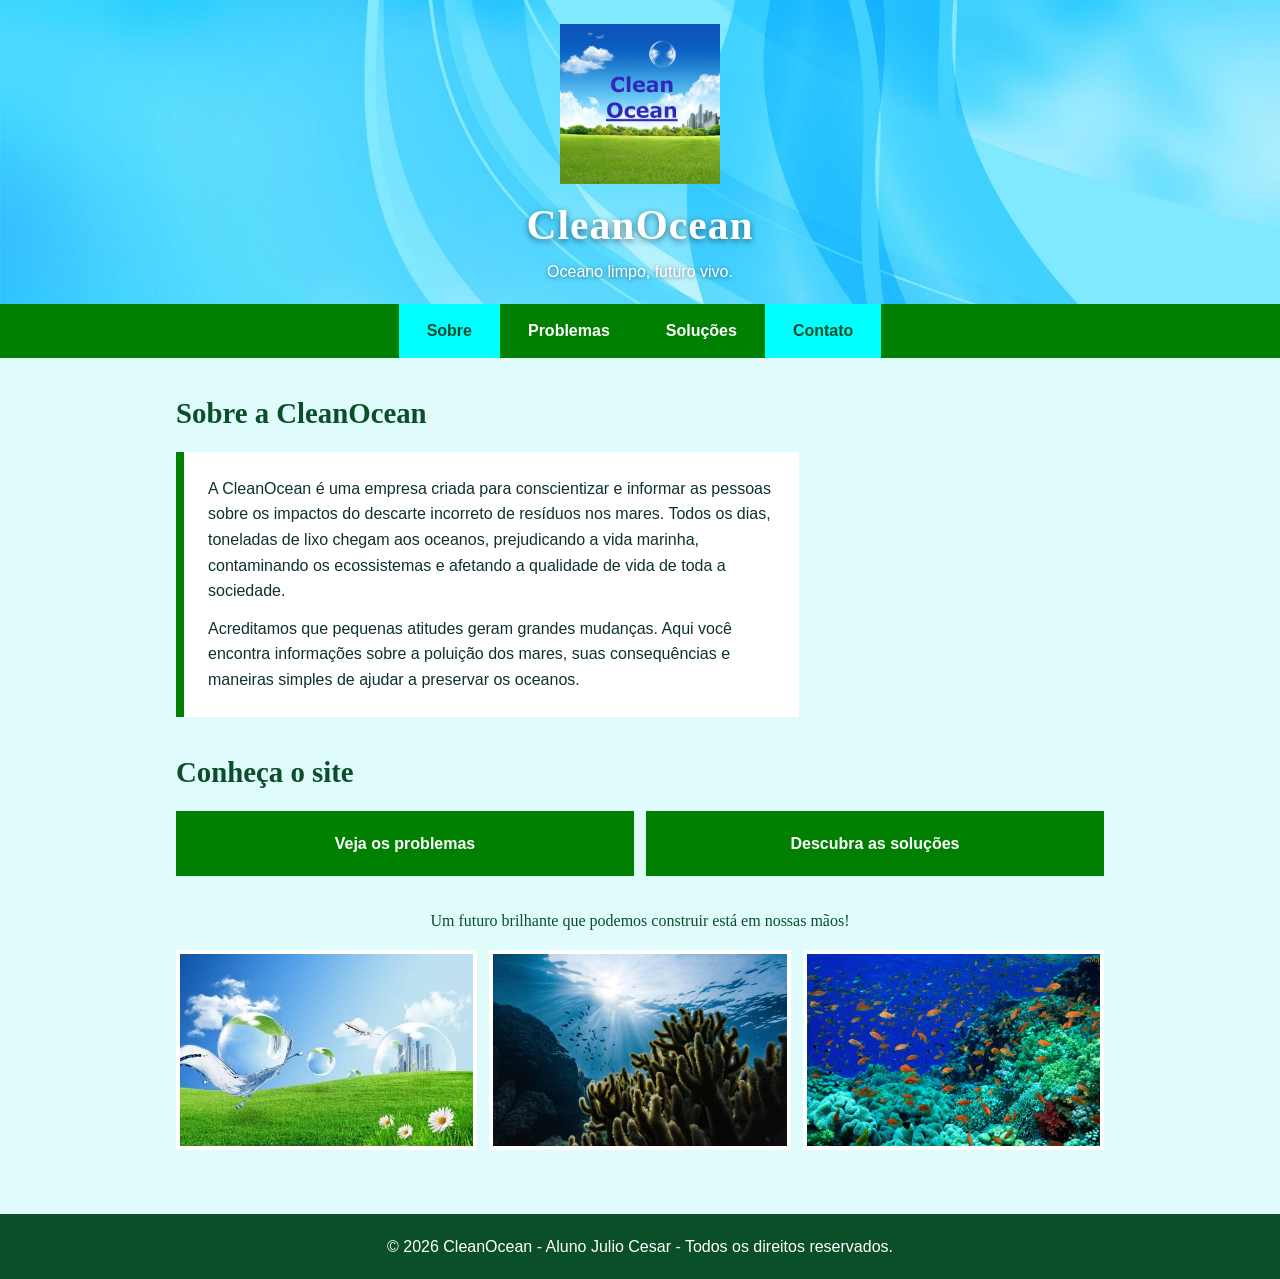
<file: index.html>
<!DOCTYPE html>
<html lang="pt-br">
<head>
    <meta charset="UTF-8">
    <meta name="viewport" content="width=device-width, initial-scale=1.0">
    <meta name="description" content="CleanOcean: conscientização contra o descarte incorreto de resíduos nos mares.">
    <title> CleanOcean </title>
    <link rel="stylesheet" href="css/style.css">
</head>
<body>
    <header>
        <img class="logo" src="img/CleanOcean.png" alt="Logo da CleanOcean">
        <h1>CleanOcean</h1>
        <p class="slogan">Oceano limpo, futuro vivo.</p>

        <nav class="nav">
            <ul class="menu">
                <li><a href="index.html" class="ativo" aria-current="page">Sobre</a></li>
                <li><a href="problemas.html">Problemas</a></li>
                <li><a href="solucoes.html">Soluções</a></li>
                <li><a href="contato.html" class="ativo" aria-current="page">Contato</a></li>
            </ul>
        </nav>
    </header>

    <main>
        <h2>Sobre a CleanOcean</h2>
        <section class="texto-destaque">
            <p>A CleanOcean é uma empresa criada para conscientizar e informar as pessoas sobre os impactos do descarte incorreto de resíduos nos mares. Todos os dias, toneladas de lixo chegam aos oceanos, prejudicando a vida marinha, contaminando os ecossistemas e afetando a qualidade de vida de toda a sociedade.</p>
            <p>Acreditamos que pequenas atitudes geram grandes mudanças. Aqui você encontra informações sobre a poluição dos mares, suas consequências e maneiras simples de ajudar a preservar os oceanos.</p>
        </section>

        <h2>Conheça o site</h2>
        <nav class="resumo" aria-label="Atalhos">
            <a href="problemas.html">Veja os problemas</a>
            <a href="solucoes.html">Descubra as soluções</a>
        </nav>

        <p class="frase" style="margin-top:32px">Um futuro brilhante que podemos construir está em nossas mãos!</p>
        <section class="galeria">
            <img src="img/images.jpg" alt="Oceano azul" title="Oceano">
            <img src="img/fundoOceano.jpg" alt="Fundo do oceano" title="Fundo do oceano">
            <img src="img/corais.jpg" alt="Corais no fundo do mar" title="Corais">
        </section>
    </main>

    <footer>
        <p>&copy; 2026 CleanOcean - Aluno Julio Cesar - Todos os direitos reservados.</p>
    </footer>
</body>
</html>
</file>
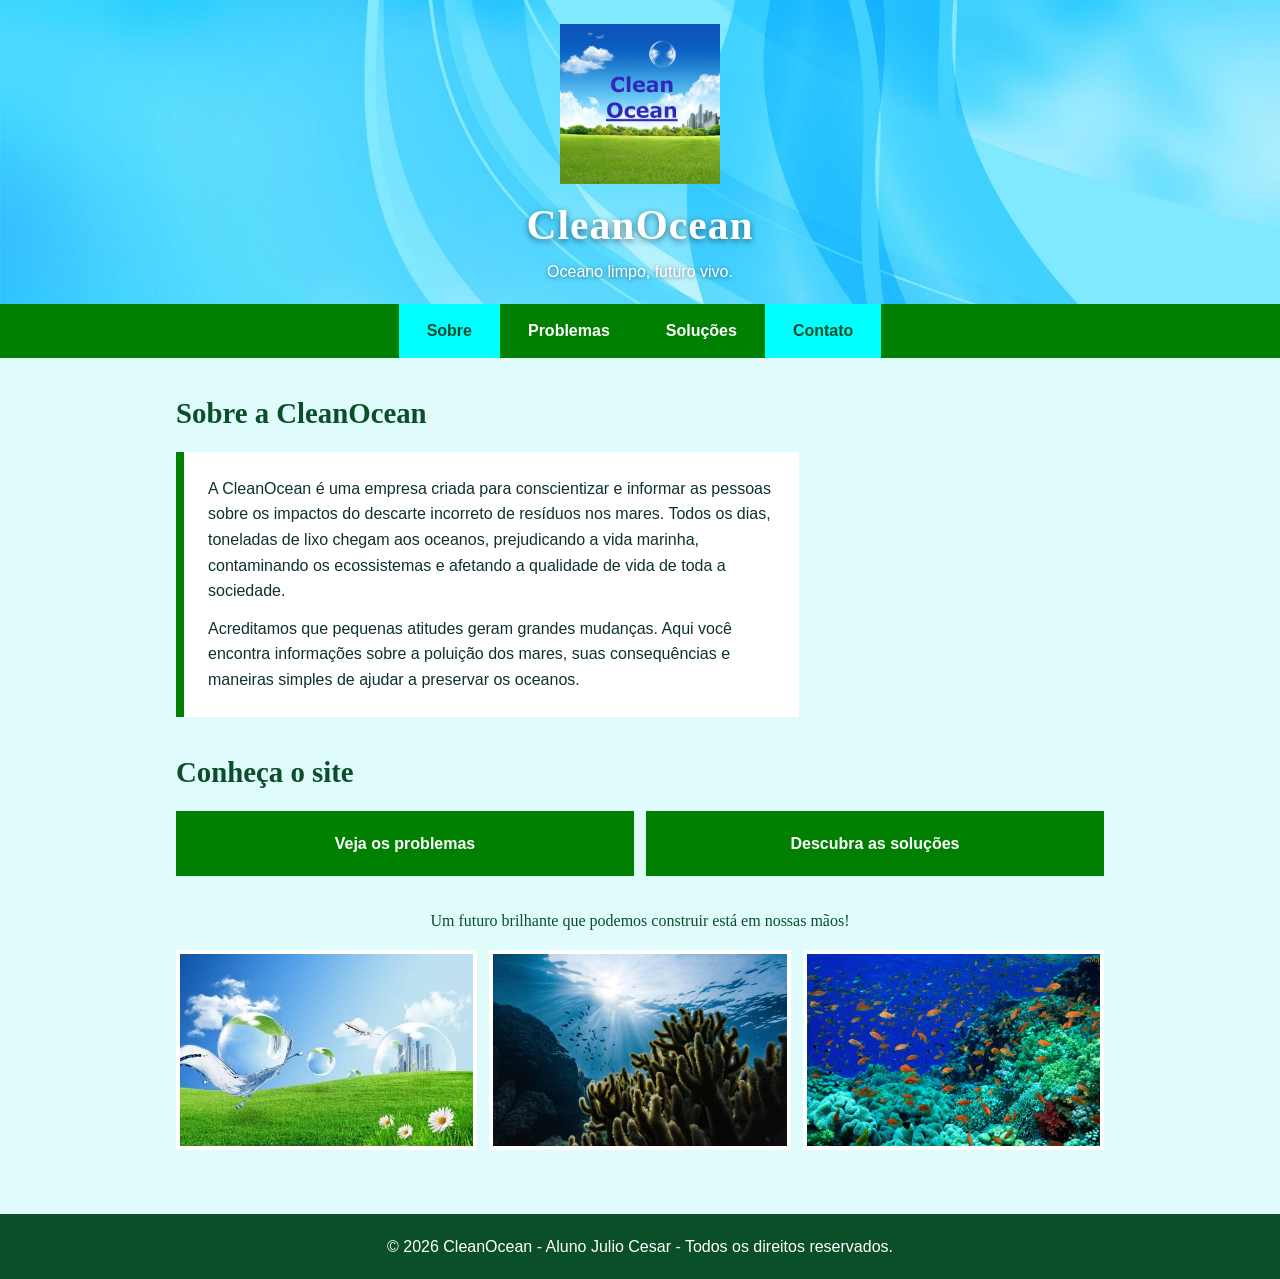
<file: projetoIW/index.html>
<!DOCTYPE html>
<html lang="pt-br">
<head>
    <meta charset="UTF-8">
    <meta name="viewport" content="width=device-width, initial-scale=1.0">
    <meta name="description" content="CleanOcean: conscientização contra o descarte incorreto de resíduos nos mares.">
    <title>CleanOcean - Sobre</title>
    <link rel="stylesheet" href="css/style.css">
</head>
<body>
    <header>
        <img class="logo" src="img/CleanOcean.png" alt="Logo da CleanOcean">
        <h1>CleanOcean</h1>
        <p class="slogan">Oceano limpo, futuro vivo.</p>

        <nav class="nav">
            <ul class="menu">
                <li><a href="index.html" class="ativo" aria-current="page">Sobre</a></li>
                <li><a href="problemas.html">Problemas</a></li>
                <li><a href="solucoes.html">Soluções</a></li>
                <li><a href="contato.html" class="ativo" aria-current="page">Contato</a></li>
            </ul>
        </nav>
    </header>

    <main>
        <h2>Sobre a CleanOcean</h2>
        <section class="texto-destaque">
            <p>A CleanOcean é uma empresa criada para conscientizar e informar as pessoas sobre os impactos do descarte incorreto de resíduos nos mares. Todos os dias, toneladas de lixo chegam aos oceanos, prejudicando a vida marinha, contaminando os ecossistemas e afetando a qualidade de vida de toda a sociedade.</p>
            <p>Acreditamos que pequenas atitudes geram grandes mudanças. Aqui você encontra informações sobre a poluição dos mares, suas consequências e maneiras simples de ajudar a preservar os oceanos.</p>
        </section>

        <h2>Conheça o site</h2>
        <nav class="resumo" aria-label="Atalhos">
            <a href="problemas.html">Veja os problemas</a>
            <a href="solucoes.html">Descubra as soluções</a>
        </nav>

        <p class="frase" style="margin-top:32px">Um futuro brilhante que podemos construir está em nossas mãos!</p>
        <section class="galeria">
            <img src="img/images.jpg" alt="Oceano azul" title="Oceano">
            <img src="img/fundoOceano.jpg" alt="Fundo do oceano" title="Fundo do oceano">
            <img src="img/corais.jpg" alt="Corais no fundo do mar" title="Corais">
        </section>
    </main>

    <footer>
        <p>&copy; 2026 CleanOcean - Aluno Julio Cesar - Todos os direitos reservados.</p>
    </footer>
</body>
</html>
</file>
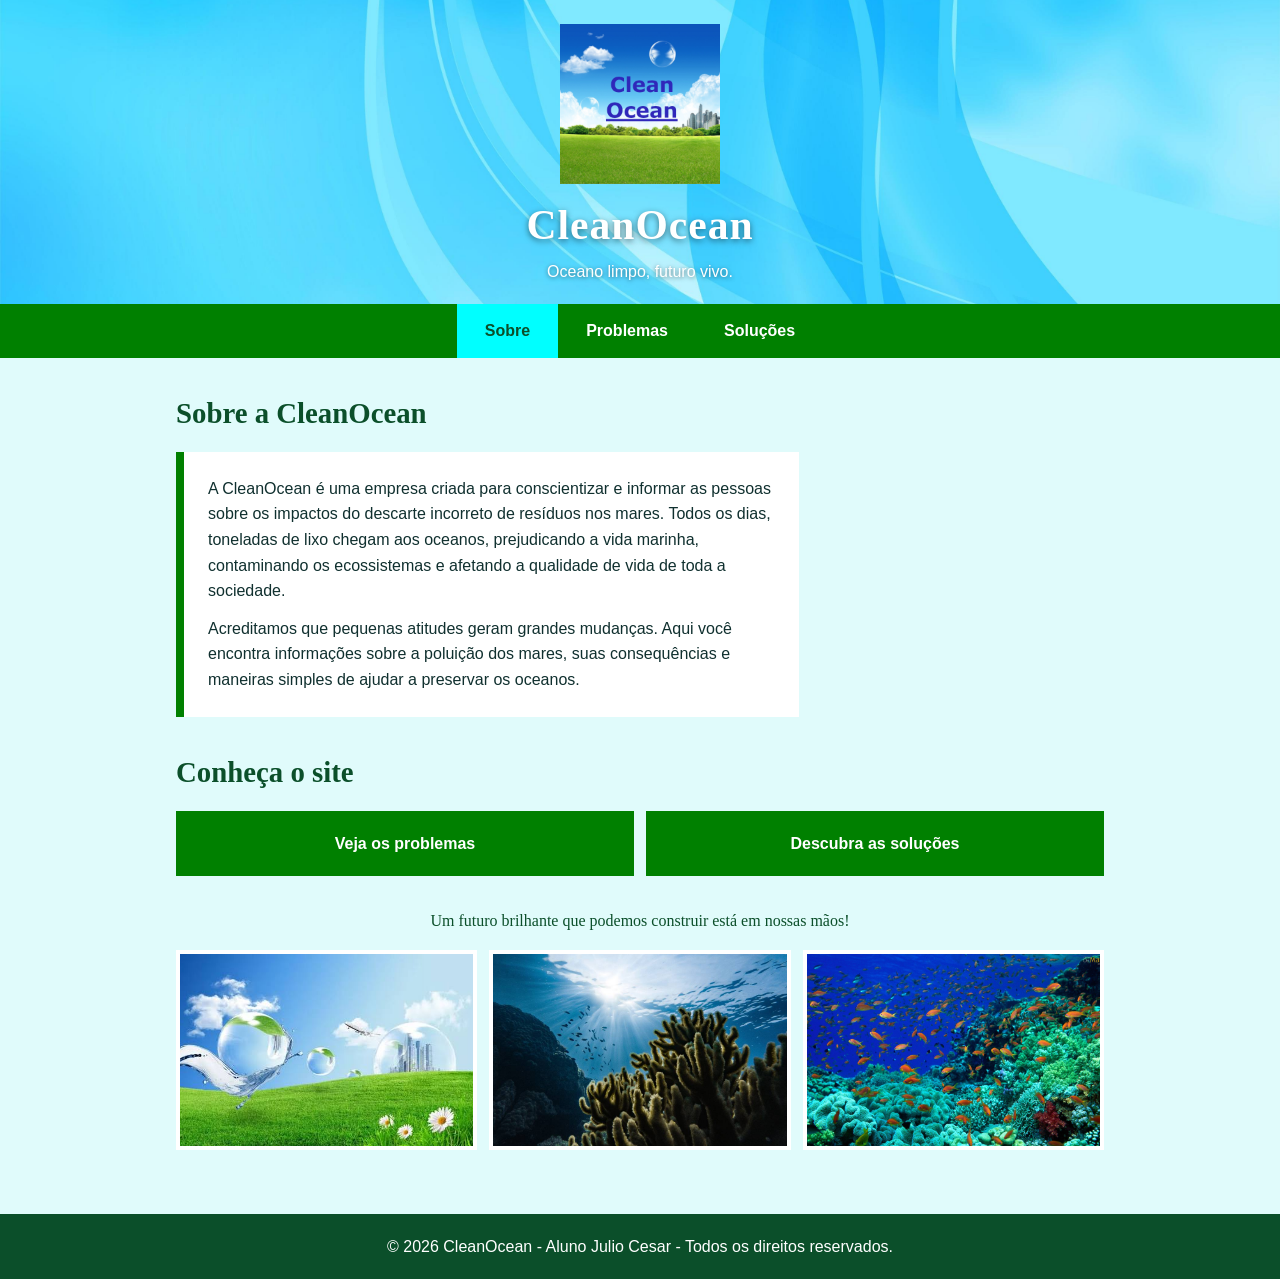
<file: projetoIW/projetoIW/index.html>
<!DOCTYPE html>
<html lang="pt-br">
<head>
    <meta charset="UTF-8">
    <meta name="viewport" content="width=device-width, initial-scale=1.0">
    <meta name="description" content="CleanOcean: conscientização contra o descarte incorreto de resíduos nos mares.">
    <title>CleanOcean - Sobre</title>
    <link rel="stylesheet" href="css/style.css">
</head>
<body>
    <header>
        <img class="logo" src="img/CleanOcean.png" alt="Logo da CleanOcean">
        <h1>CleanOcean</h1>
        <p class="slogan">Oceano limpo, futuro vivo.</p>

        <nav class="nav">
            <ul class="menu">
                <li><a href="index.html" class="ativo" aria-current="page">Sobre</a></li>
                <li><a href="problemas.html">Problemas</a></li>
                <li><a href="solucoes.html">Soluções</a></li>
            </ul>
        </nav>
    </header>

    <main>
        <h2>Sobre a CleanOcean</h2>
        <section class="texto-destaque">
            <p>A CleanOcean é uma empresa criada para conscientizar e informar as pessoas sobre os impactos do descarte incorreto de resíduos nos mares. Todos os dias, toneladas de lixo chegam aos oceanos, prejudicando a vida marinha, contaminando os ecossistemas e afetando a qualidade de vida de toda a sociedade.</p>
            <p>Acreditamos que pequenas atitudes geram grandes mudanças. Aqui você encontra informações sobre a poluição dos mares, suas consequências e maneiras simples de ajudar a preservar os oceanos.</p>
        </section>

        <h2>Conheça o site</h2>
        <nav class="resumo" aria-label="Atalhos">
            <a href="problemas.html">Veja os problemas</a>
            <a href="solucoes.html">Descubra as soluções</a>
        </nav>

        <p class="frase" style="margin-top:32px">Um futuro brilhante que podemos construir está em nossas mãos!</p>
        <section class="galeria">
            <img src="img/images.jpg" alt="Oceano azul" title="Oceano">
            <img src="img/fundoOceano.jpg" alt="Fundo do oceano" title="Fundo do oceano">
            <img src="img/corais.jpg" alt="Corais no fundo do mar" title="Corais">
        </section>
    </main>

    <footer>
        <p>&copy; 2026 CleanOcean - Aluno Julio Cesar - Todos os direitos reservados.</p>
    </footer>
</body>
</html>
</file>
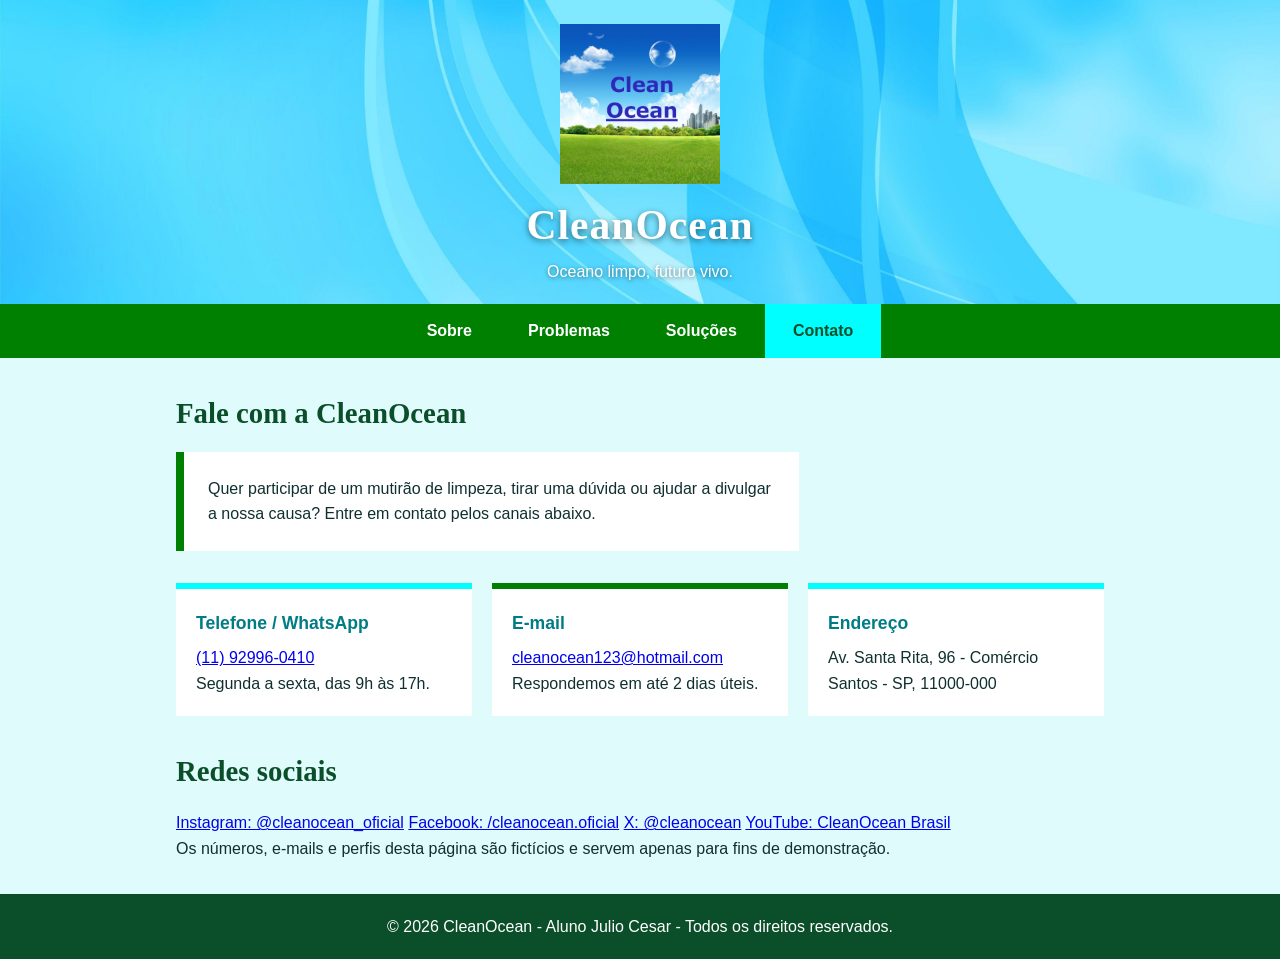
<file: contato.html>
<!DOCTYPE html>
<html lang="pt-br">
<head>
    <meta charset="UTF-8">
    <meta name="viewport" content="width=device-width, initial-scale=1.0">
    <meta name="description" content="Fale com a CleanOcean: telefone, e-mail e redes sociais.">
    <title>CleanOcean</title>
    <link rel="stylesheet" href="css/style.css">
</head>
<body>
    <header>
        <img class="logo" src="img/CleanOcean.png" alt="Logo da CleanOcean">
        <h1>CleanOcean</h1>
        <p class="slogan">Oceano limpo, futuro vivo.</p>

        <nav class="nav">
            <ul class="menu">
                <li><a href="index.html">Sobre</a></li>
                <li><a href="problemas.html">Problemas</a></li>
                <li><a href="solucoes.html">Soluções</a></li>
                <li><a href="contato.html" class="ativo" aria-current="page">Contato</a></li>
            </ul>
        </nav>
    </header>

    <main>
        <h2>Fale com a CleanOcean</h2>
        <section class="texto-destaque">
            <p>Quer participar de um mutirão de limpeza, tirar uma dúvida ou ajudar a divulgar a nossa causa? Entre em contato pelos canais abaixo.</p>
        </section>

        <section class="grade">
            <article>
                <h3>Telefone / WhatsApp</h3>
                <p><a href="tel:+5511929960410">(11) 92996-0410</a></p>
                <p>Segunda a sexta, das 9h às 17h.</p>
            </article>
            <article>
                <h3>E-mail</h3>
                <p><a href="mailto:cleanocean123@hotmail.com">cleanocean123@hotmail.com</a></p>
                <p>Respondemos em até 2 dias úteis.</p>
            </article>
            <article>
                <h3>Endereço</h3>
                <p>Av. Santa Rita, 96 - Comércio </p>
                <p>Santos - SP, 11000-000</p>
            </article>
        </section>

        <h2>Redes sociais</h2>
        <section class="redes">
            <a href="#">Instagram: @cleanocean_oficial</a>
            <a href="#">Facebook: /cleanocean.oficial</a>
            <a href="#">X: @cleanocean</a>
            <a href="#">YouTube: CleanOcean Brasil</a>
        </section>

        <p class="aviso">Os números, e-mails e perfis desta página são fictícios e servem apenas para fins de demonstração.</p>
    </main>

    <footer>
        <p>&copy; 2026 CleanOcean - Aluno Julio Cesar - Todos os direitos reservados.</p>
    </footer>
</body>
</html>
</file>
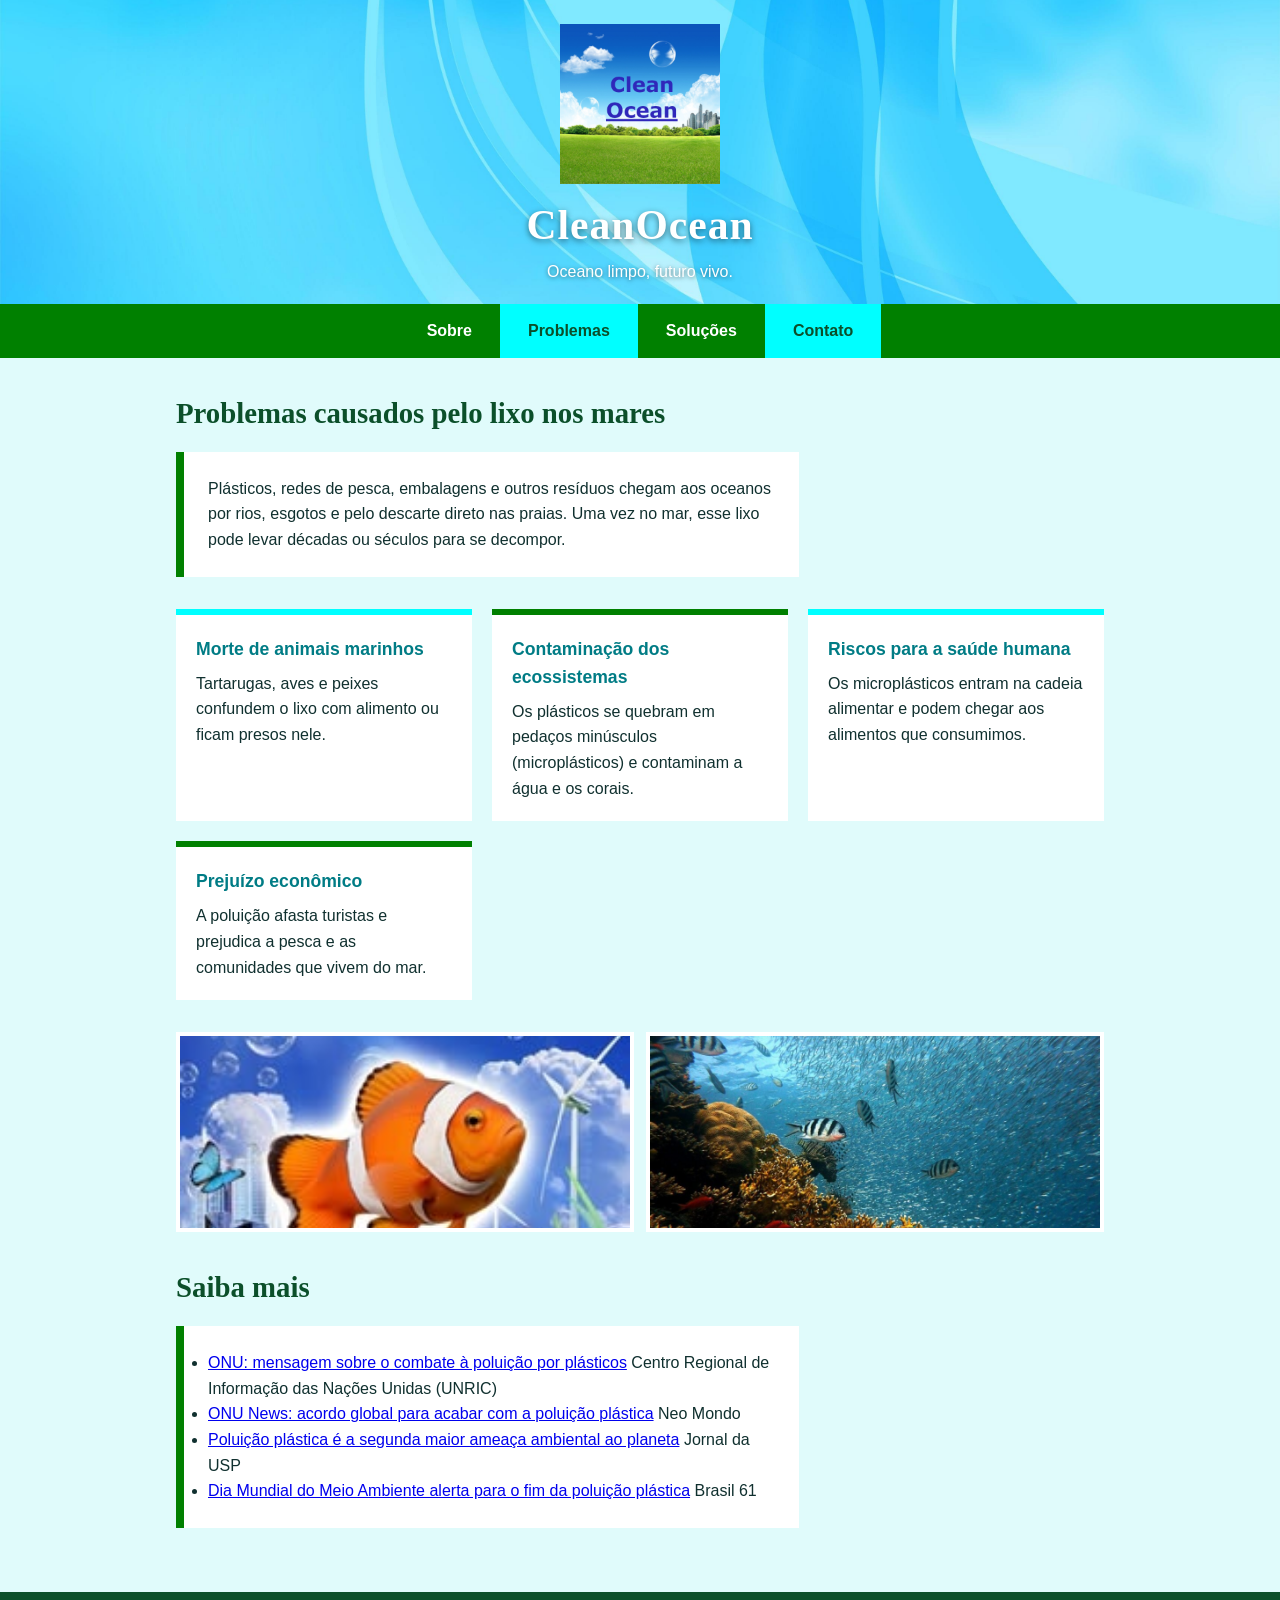
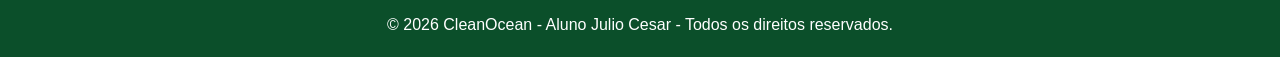
<file: problemas.html>
<!DOCTYPE html>
<html lang="pt-br">
<head>
    <meta charset="UTF-8">
    <meta name="viewport" content="width=device-width, initial-scale=1.0">
    <meta name="description" content="CleanOcean: conscientização contra o descarte incorreto de resíduos nos mares.">
    <title>CleanOcean</title>
    <link rel="stylesheet" href="css/style.css">
</head>
<body>
    <header>
        <img class="logo" src="img/CleanOcean.png" alt="Logo da CleanOcean">
        <h1>CleanOcean</h1>
        <p class="slogan">Oceano limpo, futuro vivo.</p>

        <nav class="nav">
            <ul class="menu">
                <li><a href="index.html">Sobre</a></li>
                <li><a href="problemas.html" class="ativo" aria-current="page">Problemas</a></li>
                <li><a href="solucoes.html">Soluções</a></li>
                <li><a href="contato.html" class="ativo" aria-current="page">Contato</a></li>
            </ul>
        </nav>
    </header>

    <main>
        <h2>Problemas causados pelo lixo nos mares</h2>
        <section class="texto-destaque">
            <p>Plásticos, redes de pesca, embalagens e outros resíduos chegam aos oceanos por rios, esgotos e pelo descarte direto nas praias. Uma vez no mar, esse lixo pode levar décadas ou séculos para se decompor.</p>
        </section>

        <section class="grade">
            <article>
                <h3>Morte de animais marinhos</h3>
                <p>Tartarugas, aves e peixes confundem o lixo com alimento ou ficam presos nele.</p>
            </article>
            <article>
                <h3>Contaminação dos ecossistemas</h3>
                <p>Os plásticos se quebram em pedaços minúsculos (microplásticos) e contaminam a água e os corais.</p>
            </article>
            <article>
                <h3>Riscos para a saúde humana</h3>
                <p>Os microplásticos entram na cadeia alimentar e podem chegar aos alimentos que consumimos.</p>
            </article>
            <article>
                <h3>Prejuízo econômico</h3>
                <p>A poluição afasta turistas e prejudica a pesca e as comunidades que vivem do mar.</p>
            </article>
        </section>

        <section class="galeria">
            <img src="img/Ocean.jpg" alt="Mar com resíduos" title="Mar">
            <img src="img/oceanoP.jpg" alt="Oceano poluído" title="Oceano poluído">
        </section>

                <h2>Saiba mais</h2>
        <section class="texto-destaque">
            <ul class="links">
                <li>
                    <a href="https://unric.org/pt/mensagem-por-ocasiao-do-dia-mundial-do-meio-ambiente/" target="_blank" rel="noopener noreferrer">ONU: mensagem sobre o combate à poluição por plásticos</a>
                    <span>Centro Regional de Informação das Nações Unidas (UNRIC)</span>
                </li>
                <li>
                    <a href="https://neomondo.org.br/?p=41887" target="_blank" rel="noopener noreferrer">ONU News: acordo global para acabar com a poluição plástica</a>
                    <span>Neo Mondo</span>
                </li>
                <li>
                    <a href="https://jornal.usp.br/?p=859960" target="_blank" rel="noopener noreferrer">Poluição plástica é a segunda maior ameaça ambiental ao planeta</a>
                    <span>Jornal da USP</span>
                </li>
                <li>
                    <a href="https://brasil61.com/n/dia-mundial-do-meio-ambiente-alerta-para-urgencia-do-fim-da-poluicao-plastica-bras2514067" target="_blank" rel="noopener noreferrer">Dia Mundial do Meio Ambiente alerta para o fim da poluição plástica</a>
                    <span>Brasil 61</span>
                </li>
            </ul>
        </section>
    </main>

    <footer>
        <p>&copy; 2026 CleanOcean - Aluno Julio Cesar - Todos os direitos reservados.</p>
    </footer>
</body>
</html>
</file>
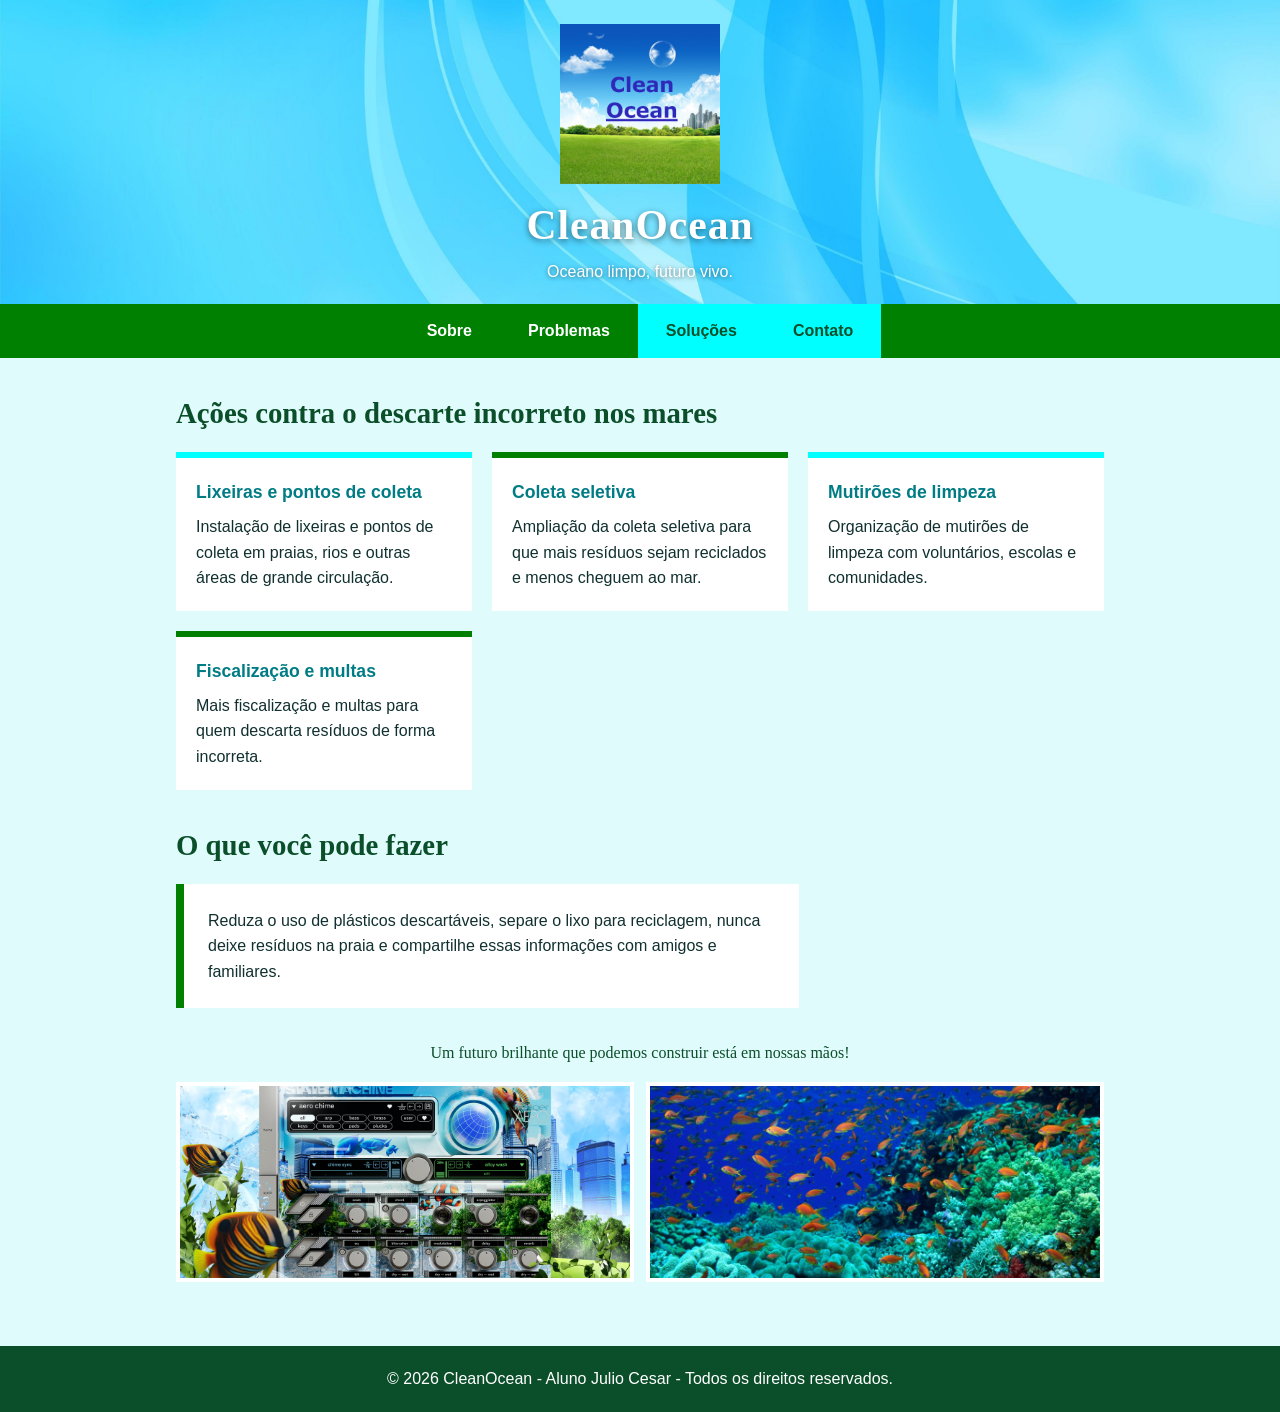
<file: solucoes.html>
<!DOCTYPE html>
<html lang="pt-br">
<head>
    <meta charset="UTF-8">
    <meta name="viewport" content="width=device-width, initial-scale=1.0">
    <meta name="description" content="CleanOcean: conscientização contra o descarte incorreto de resíduos nos mares.">
    <title>CleanOcean</title>
    <link rel="stylesheet" href="css/style.css">
</head>
<body>
    <header>
        <img class="logo" src="img/CleanOcean.png" alt="Logo da CleanOcean">
        <h1>CleanOcean</h1>
        <p class="slogan">Oceano limpo, futuro vivo.</p>

        <nav class="nav">
            <ul class="menu">
                <li><a href="index.html">Sobre</a></li>
                <li><a href="problemas.html">Problemas</a></li>
                <li><a href="solucoes.html" class="ativo" aria-current="page">Soluções</a></li>
                <li><a href="contato.html" class="ativo" aria-current="page">Contato</a></li>
            </ul>
        </nav>
    </header>

    <main>
        <h2>Ações contra o descarte incorreto nos mares</h2>
        <section class="grade">
            <article>
                <h3>Lixeiras e pontos de coleta</h3>
                <p>Instalação de lixeiras e pontos de coleta em praias, rios e outras áreas de grande circulação.</p>
            </article>
            <article>
                <h3>Coleta seletiva</h3>
                <p>Ampliação da coleta seletiva para que mais resíduos sejam reciclados e menos cheguem ao mar.</p>
            </article>
            <article>
                <h3>Mutirões de limpeza</h3>
                <p>Organização de mutirões de limpeza com voluntários, escolas e comunidades.</p>
            </article>
            <article>
                <h3>Fiscalização e multas</h3>
                <p>Mais fiscalização e multas para quem descarta resíduos de forma incorreta.</p>
            </article>
        </section>

        <h2>O que você pode fazer</h2>
        <section class="texto-destaque">
            <p>Reduza o uso de plásticos descartáveis, separe o lixo para reciclagem, nunca deixe resíduos na praia e compartilhe essas informações com amigos e familiares.</p>
        </section>

        <p class="frase">Um futuro brilhante que podemos construir está em nossas mãos!</p>
        <section class="galeria">
            <img src="img/Ocean.webp" alt="Voluntários em ação de limpeza" title="Limpeza">
            <img src="img/corais.jpg" alt="Corais preservados" title="Corais">
        </section>
    </main>

    <footer>
        <p>&copy; 2026 CleanOcean - Aluno Julio Cesar - Todos os direitos reservados.</p>
    </footer>
</body>
</html>
</file>
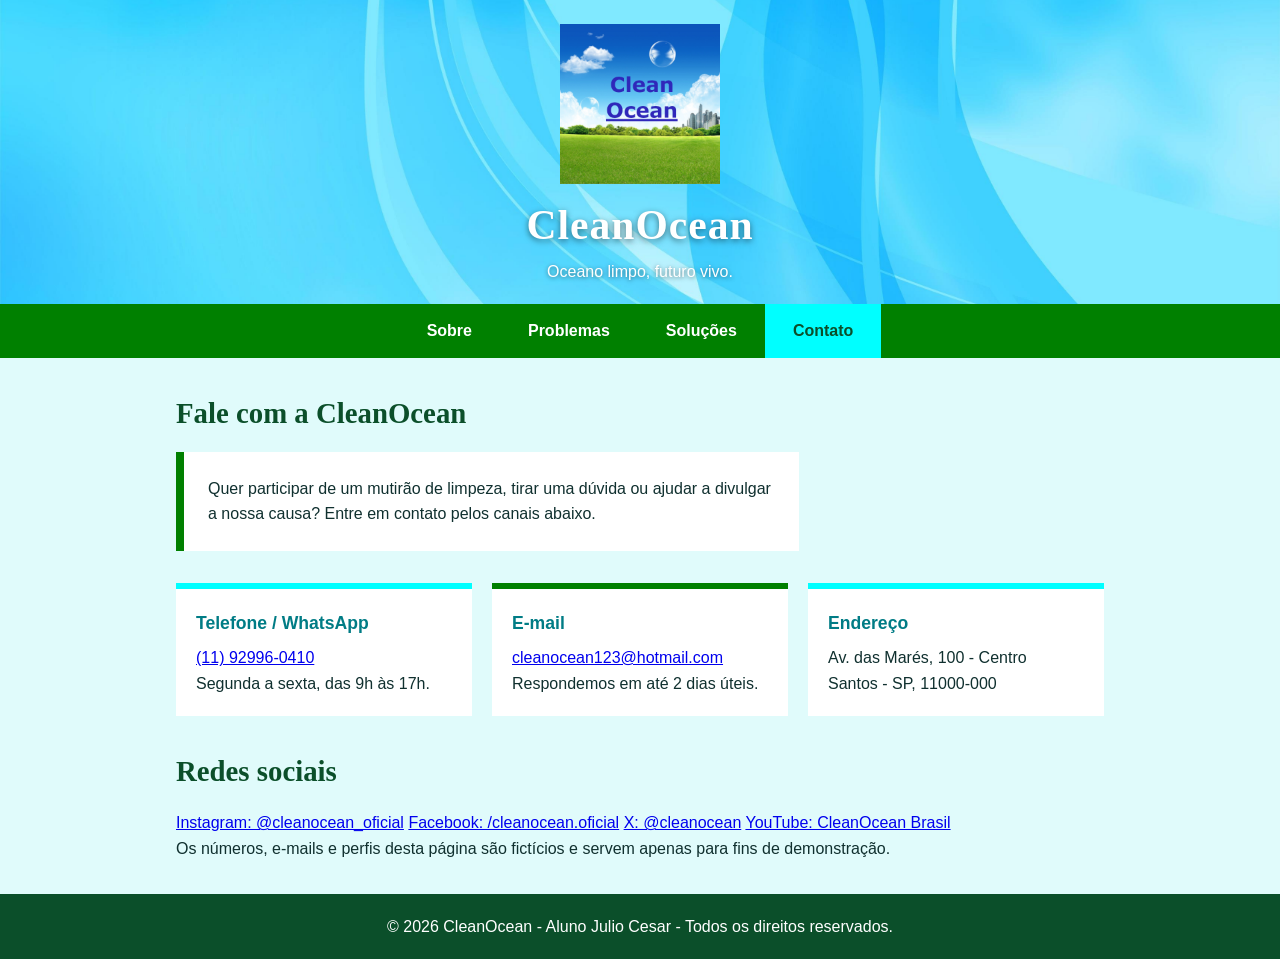
<file: projetoIW/contato.html>
<!DOCTYPE html>
<html lang="pt-br">
<head>
    <meta charset="UTF-8">
    <meta name="viewport" content="width=device-width, initial-scale=1.0">
    <meta name="description" content="Fale com a CleanOcean: telefone, e-mail e redes sociais.">
    <title>CleanOcean - Contato</title>
    <link rel="stylesheet" href="css/style.css">
</head>
<body>
    <header>
        <img class="logo" src="img/CleanOcean.png" alt="Logo da CleanOcean">
        <h1>CleanOcean</h1>
        <p class="slogan">Oceano limpo, futuro vivo.</p>

        <nav class="nav">
            <ul class="menu">
                <li><a href="index.html">Sobre</a></li>
                <li><a href="problemas.html">Problemas</a></li>
                <li><a href="solucoes.html">Soluções</a></li>
                <li><a href="contato.html" class="ativo" aria-current="page">Contato</a></li>
            </ul>
        </nav>
    </header>

    <main>
        <h2>Fale com a CleanOcean</h2>
        <section class="texto-destaque">
            <p>Quer participar de um mutirão de limpeza, tirar uma dúvida ou ajudar a divulgar a nossa causa? Entre em contato pelos canais abaixo.</p>
        </section>

        <section class="grade">
            <article>
                <h3>Telefone / WhatsApp</h3>
                <p><a href="tel:+5511929960410">(11) 92996-0410</a></p>
                <p>Segunda a sexta, das 9h às 17h.</p>
            </article>
            <article>
                <h3>E-mail</h3>
                <p><a href="mailto:cleanocean123@hotmail.com">cleanocean123@hotmail.com</a></p>
                <p>Respondemos em até 2 dias úteis.</p>
            </article>
            <article>
                <h3>Endereço</h3>
                <p>Av. das Marés, 100 - Centro</p>
                <p>Santos - SP, 11000-000</p>
            </article>
        </section>

        <h2>Redes sociais</h2>
        <section class="redes">
            <a href="#">Instagram: @cleanocean_oficial</a>
            <a href="#">Facebook: /cleanocean.oficial</a>
            <a href="#">X: @cleanocean</a>
            <a href="#">YouTube: CleanOcean Brasil</a>
        </section>

        <p class="aviso">Os números, e-mails e perfis desta página são fictícios e servem apenas para fins de demonstração.</p>
    </main>

    <footer>
        <p>&copy; 2026 CleanOcean - Aluno Julio Cesar - Todos os direitos reservados.</p>
    </footer>
</body>
</html>
</file>
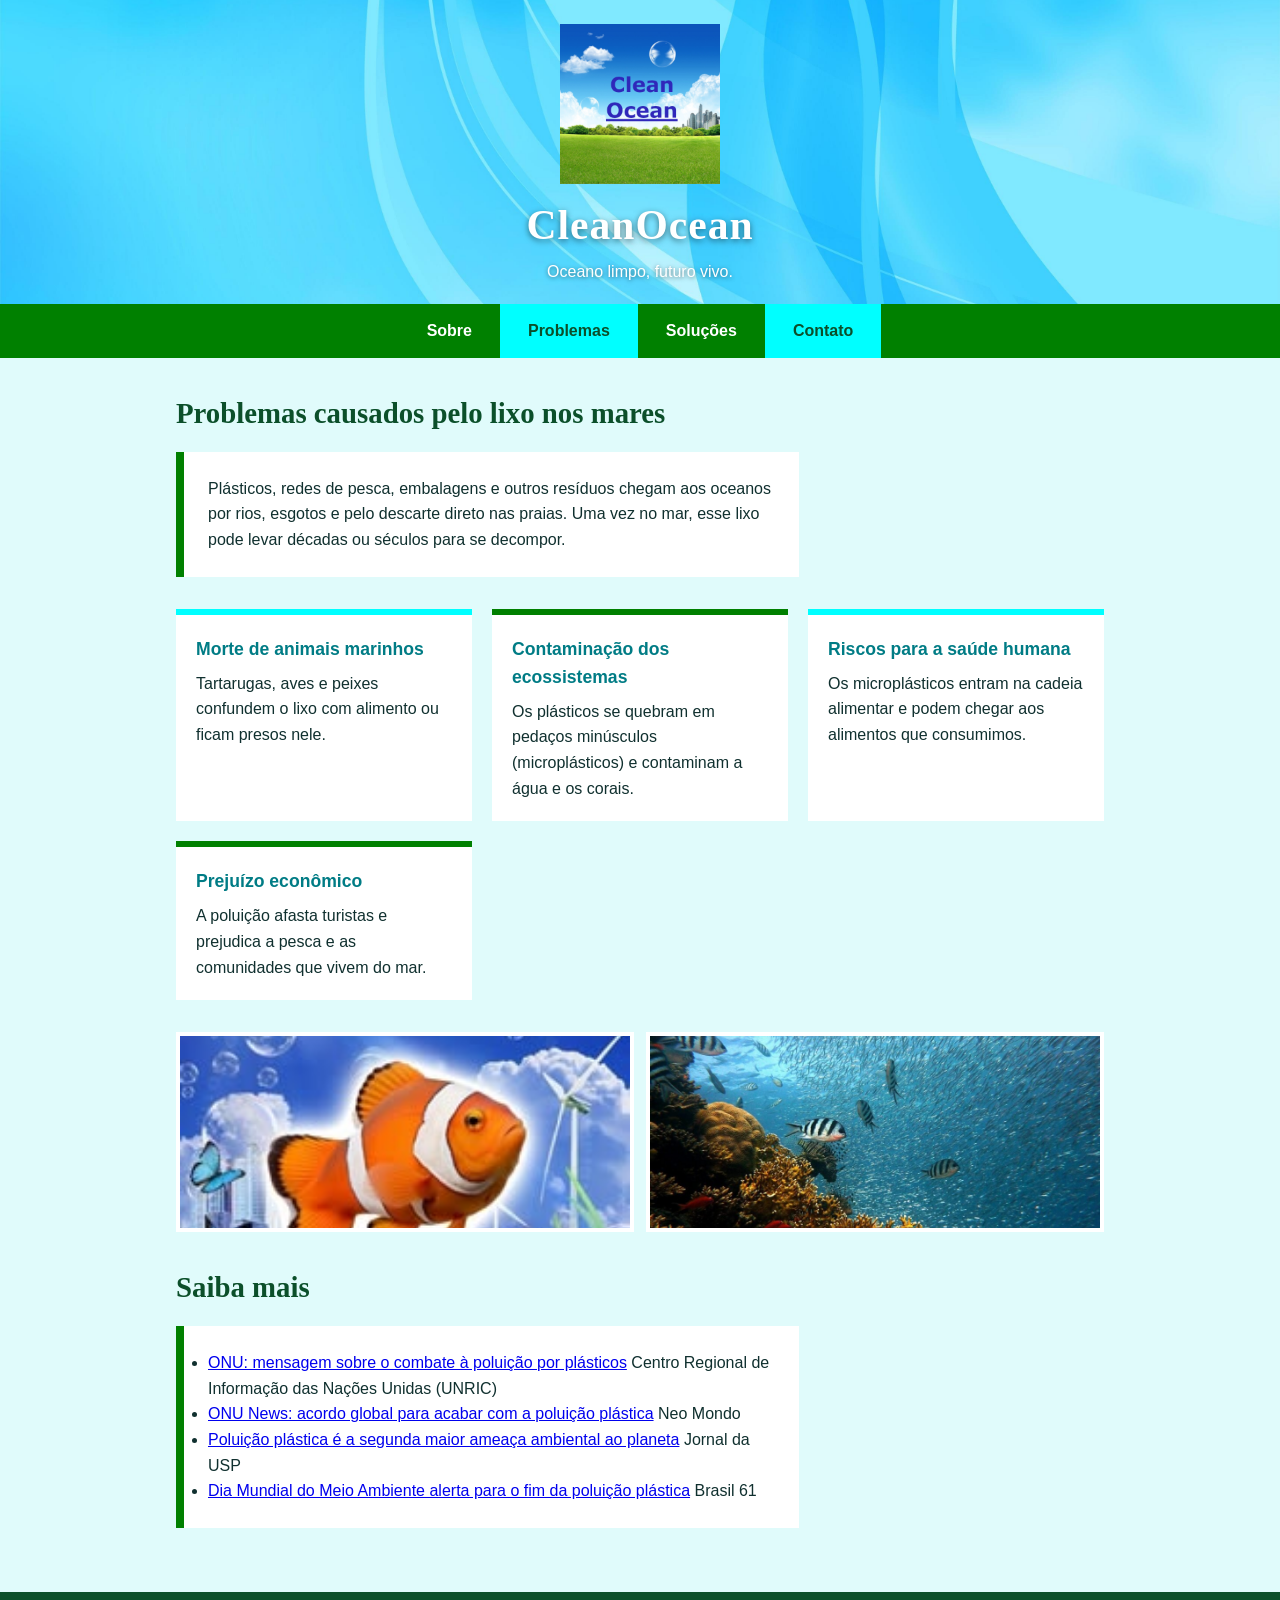
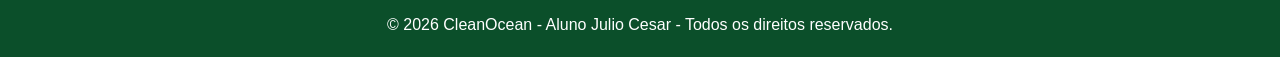
<file: projetoIW/problemas.html>
<!DOCTYPE html>
<html lang="pt-br">
<head>
    <meta charset="UTF-8">
    <meta name="viewport" content="width=device-width, initial-scale=1.0">
    <meta name="description" content="CleanOcean: conscientização contra o descarte incorreto de resíduos nos mares.">
    <title>CleanOcean - Problemas</title>
    <link rel="stylesheet" href="css/style.css">
</head>
<body>
    <header>
        <img class="logo" src="img/CleanOcean.png" alt="Logo da CleanOcean">
        <h1>CleanOcean</h1>
        <p class="slogan">Oceano limpo, futuro vivo.</p>

        <nav class="nav">
            <ul class="menu">
                <li><a href="index.html">Sobre</a></li>
                <li><a href="problemas.html" class="ativo" aria-current="page">Problemas</a></li>
                <li><a href="solucoes.html">Soluções</a></li>
                <li><a href="contato.html" class="ativo" aria-current="page">Contato</a></li>
            </ul>
        </nav>
    </header>

    <main>
        <h2>Problemas causados pelo lixo nos mares</h2>
        <section class="texto-destaque">
            <p>Plásticos, redes de pesca, embalagens e outros resíduos chegam aos oceanos por rios, esgotos e pelo descarte direto nas praias. Uma vez no mar, esse lixo pode levar décadas ou séculos para se decompor.</p>
        </section>

        <section class="grade">
            <article>
                <h3>Morte de animais marinhos</h3>
                <p>Tartarugas, aves e peixes confundem o lixo com alimento ou ficam presos nele.</p>
            </article>
            <article>
                <h3>Contaminação dos ecossistemas</h3>
                <p>Os plásticos se quebram em pedaços minúsculos (microplásticos) e contaminam a água e os corais.</p>
            </article>
            <article>
                <h3>Riscos para a saúde humana</h3>
                <p>Os microplásticos entram na cadeia alimentar e podem chegar aos alimentos que consumimos.</p>
            </article>
            <article>
                <h3>Prejuízo econômico</h3>
                <p>A poluição afasta turistas e prejudica a pesca e as comunidades que vivem do mar.</p>
            </article>
        </section>

        <section class="galeria">
            <img src="img/Ocean.jpg" alt="Mar com resíduos" title="Mar">
            <img src="img/oceanoP.jpg" alt="Oceano poluído" title="Oceano poluído">
        </section>

                <h2>Saiba mais</h2>
        <section class="texto-destaque">
            <ul class="links">
                <li>
                    <a href="https://unric.org/pt/mensagem-por-ocasiao-do-dia-mundial-do-meio-ambiente/" target="_blank" rel="noopener noreferrer">ONU: mensagem sobre o combate à poluição por plásticos</a>
                    <span>Centro Regional de Informação das Nações Unidas (UNRIC)</span>
                </li>
                <li>
                    <a href="https://neomondo.org.br/?p=41887" target="_blank" rel="noopener noreferrer">ONU News: acordo global para acabar com a poluição plástica</a>
                    <span>Neo Mondo</span>
                </li>
                <li>
                    <a href="https://jornal.usp.br/?p=859960" target="_blank" rel="noopener noreferrer">Poluição plástica é a segunda maior ameaça ambiental ao planeta</a>
                    <span>Jornal da USP</span>
                </li>
                <li>
                    <a href="https://brasil61.com/n/dia-mundial-do-meio-ambiente-alerta-para-urgencia-do-fim-da-poluicao-plastica-bras2514067" target="_blank" rel="noopener noreferrer">Dia Mundial do Meio Ambiente alerta para o fim da poluição plástica</a>
                    <span>Brasil 61</span>
                </li>
            </ul>
        </section>
    </main>

    <footer>
        <p>&copy; 2026 CleanOcean - Aluno Julio Cesar - Todos os direitos reservados.</p>
    </footer>
</body>
</html>
</file>
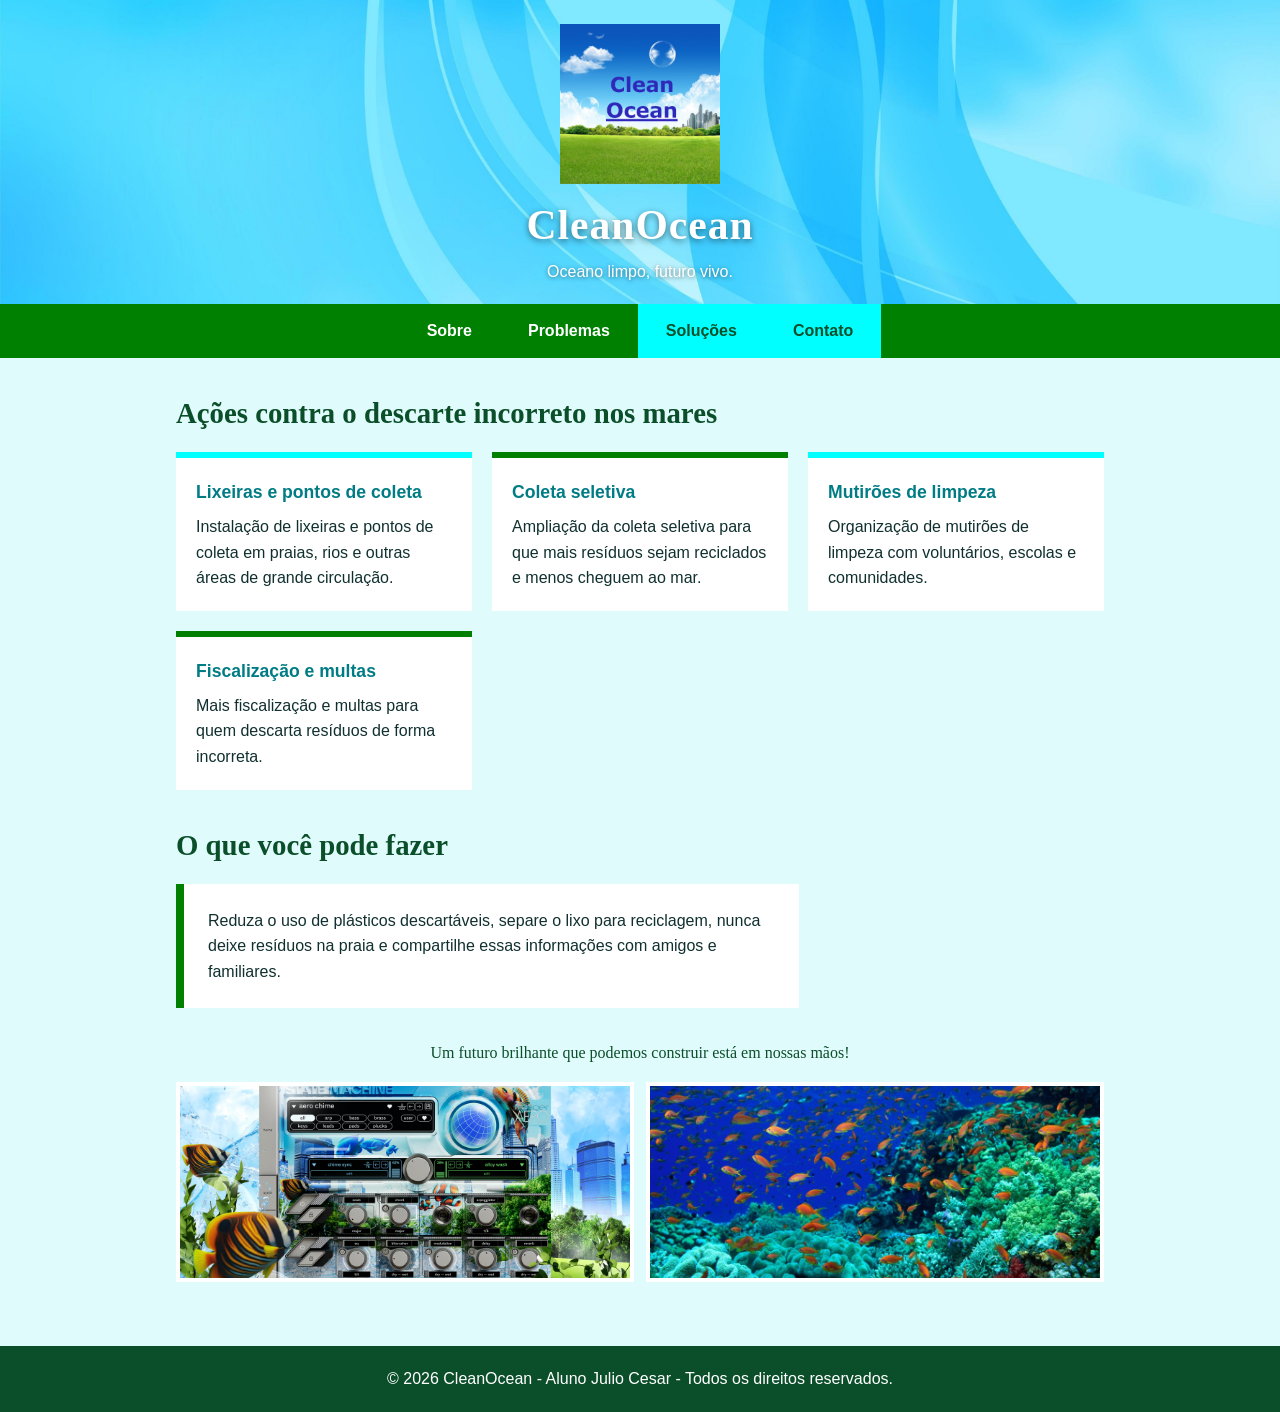
<file: projetoIW/solucoes.html>
<!DOCTYPE html>
<html lang="pt-br">
<head>
    <meta charset="UTF-8">
    <meta name="viewport" content="width=device-width, initial-scale=1.0">
    <meta name="description" content="CleanOcean: conscientização contra o descarte incorreto de resíduos nos mares.">
    <title>CleanOcean - Soluções</title>
    <link rel="stylesheet" href="css/style.css">
</head>
<body>
    <header>
        <img class="logo" src="img/CleanOcean.png" alt="Logo da CleanOcean">
        <h1>CleanOcean</h1>
        <p class="slogan">Oceano limpo, futuro vivo.</p>

        <nav class="nav">
            <ul class="menu">
                <li><a href="index.html">Sobre</a></li>
                <li><a href="problemas.html">Problemas</a></li>
                <li><a href="solucoes.html" class="ativo" aria-current="page">Soluções</a></li>
                <li><a href="contato.html" class="ativo" aria-current="page">Contato</a></li>
            </ul>
        </nav>
    </header>

    <main>
        <h2>Ações contra o descarte incorreto nos mares</h2>
        <section class="grade">
            <article>
                <h3>Lixeiras e pontos de coleta</h3>
                <p>Instalação de lixeiras e pontos de coleta em praias, rios e outras áreas de grande circulação.</p>
            </article>
            <article>
                <h3>Coleta seletiva</h3>
                <p>Ampliação da coleta seletiva para que mais resíduos sejam reciclados e menos cheguem ao mar.</p>
            </article>
            <article>
                <h3>Mutirões de limpeza</h3>
                <p>Organização de mutirões de limpeza com voluntários, escolas e comunidades.</p>
            </article>
            <article>
                <h3>Fiscalização e multas</h3>
                <p>Mais fiscalização e multas para quem descarta resíduos de forma incorreta.</p>
            </article>
        </section>

        <h2>O que você pode fazer</h2>
        <section class="texto-destaque">
            <p>Reduza o uso de plásticos descartáveis, separe o lixo para reciclagem, nunca deixe resíduos na praia e compartilhe essas informações com amigos e familiares.</p>
        </section>

        <p class="frase">Um futuro brilhante que podemos construir está em nossas mãos!</p>
        <section class="galeria">
            <img src="img/Ocean.webp" alt="Voluntários em ação de limpeza" title="Limpeza">
            <img src="img/corais.jpg" alt="Corais preservados" title="Corais">
        </section>
    </main>

    <footer>
        <p>&copy; 2026 CleanOcean - Aluno Julio Cesar - Todos os direitos reservados.</p>
    </footer>
</body>
</html>
</file>
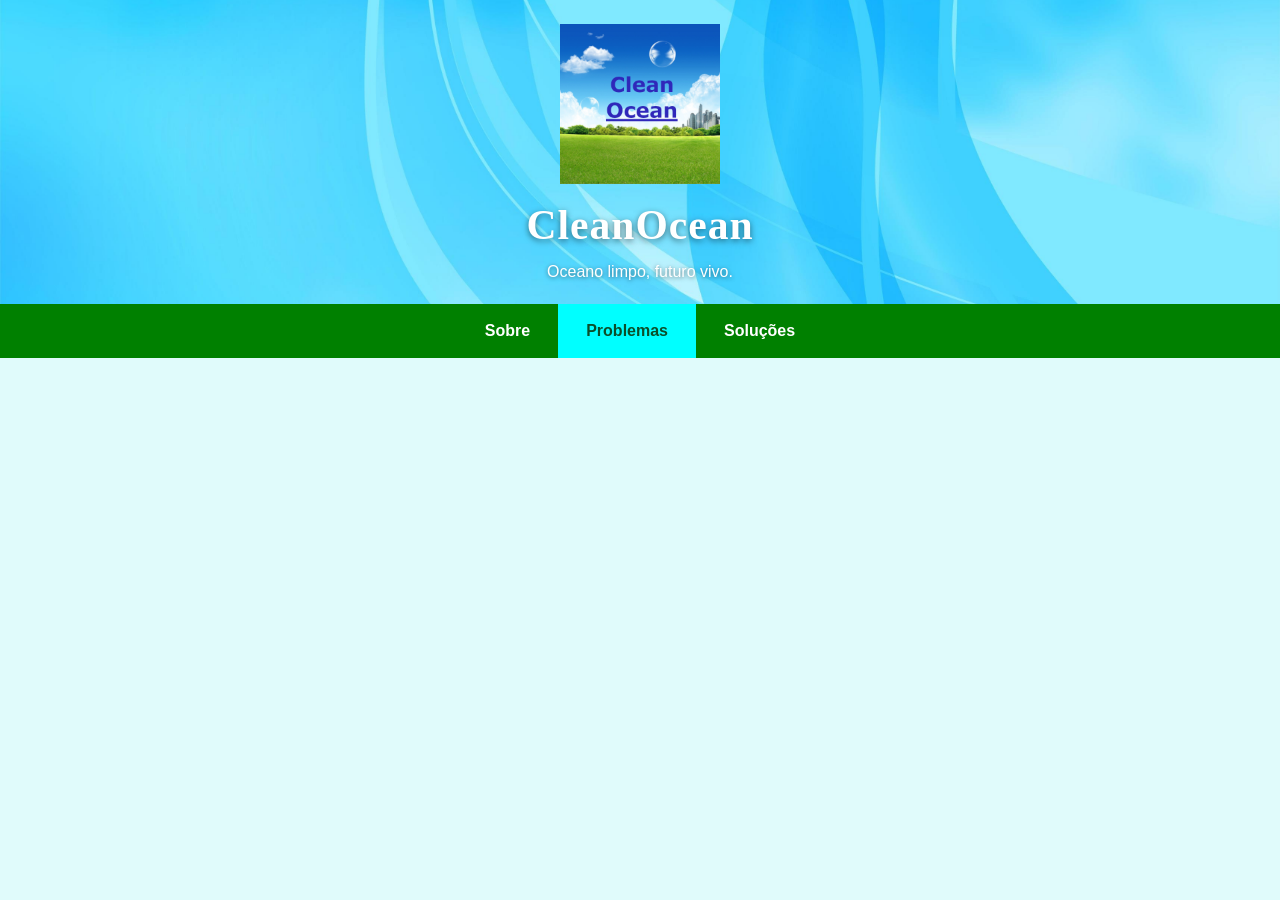
<file: projetoIW/projetoIW/problemas.html>
<!DOCTYPE html>
<html lang="pt-br">
<head>
    <meta charset="UTF-8">
    <meta name="viewport" content="width=device-width, initial-scale=1.0">
    <meta name="description" content="CleanOcean: conscientização contra o descarte incorreto de resíduos nos mares.">
    <title>CleanOcean - Problemas</title>
    <link rel="stylesheet" href="css/style.css">
</head>
<body>
    <header>
        <img class="logo" src="img/CleanOcean.png" alt="Logo da CleanOcean">
        <h1>CleanOcean</h1>
        <p class="slogan">Oceano limpo, futuro vivo.</p>

        <nav class="nav">
            <ul class="menu">
                <li><a href="index.html">Sobre</a></li>
                <li><a href="problemas.html" class="ativo" aria-current="page">Problemas</a></li>
                <li><a href="solucoes.html">Soluções</a></li>
            </ul>
        </nav>
    </header>
</file>
<file: css/style.css>
:root {
  --aqua: #00ffff;
  --aqua-claro: #e0fbfb;
  --aqua-escuro: #007c85;
  --verde: #008000;
  --verde-claro: #e6f4e6;
  --verde-escuro: #0b4f2a;
  --texto: #10302f;
  --branco: #ffffff;
}
 
* { box-sizing: border-box; margin: 0; padding: 0; }
 
body {
  font-family: "Trebuchet MS", Verdana, sans-serif;
  color: var(--texto);
  line-height: 1.6;
  background-color: var(--aqua-claro);
}
 
img { max-width: 100%; height: auto; display: block; }
 
a:focus-visible { outline: 3px solid var(--verde); outline-offset: 2px; }
 
/* ---------- Topo ---------- */
header {
  background-color: var(--aqua-escuro);
  background-image: url("../img/bgimg.jpg");
  background-size: cover;
  background-position: center;
  color: var(--branco);
  text-align: center;
  padding: 24px 16px 0;
}
 
.logo { margin: 0 auto 8px; width: 160px; }
 
header h1 {
  font-family: Georgia, serif;
  font-size: 2.6rem;
  letter-spacing: 1px;
  text-shadow: 0 2px 6px rgba(0, 0, 0, 0.5);
}
 
.slogan {
  margin-bottom: 20px;
  text-shadow: 0 1px 4px rgba(0, 0, 0, 0.5);
}
 
/* ---------- Menu ---------- */
.nav { background-color: var(--verde); margin: 0 -16px; }
 
.menu {
  list-style: none;
  display: flex;
  flex-wrap: wrap;
  justify-content: center;
}
 
.menu a {
  display: block;
  padding: 14px 28px;
  color: var(--branco);
  text-decoration: none;
  font-weight: bold;
}
 
.menu a:hover,
.menu a.ativo {
  background-color: var(--aqua);
  color: var(--verde-escuro);
}
 
/* ---------- Conteúdo ---------- */
main {
  max-width: 960px;
  margin: 0 auto;
  padding: 32px 16px;
}
 
main h2 {
  font-family: Georgia, serif;
  color: var(--verde-escuro);
  font-size: 1.8rem;
  margin-bottom: 16px;
}
 
.texto-destaque {
  background-color: var(--branco);
  border-left: 8px solid var(--verde);
  padding: 24px;
  margin-bottom: 32px;
  max-width: 70ch;
}
 
.texto-destaque p + p { margin-top: 12px; }
 
/* Lista de cartões (ações, problemas, soluções) */
.grade {
  display: grid;
  grid-template-columns: repeat(auto-fit, minmax(230px, 1fr));
  gap: 20px;
  margin-bottom: 32px;
}
 
article {
  background-color: var(--branco);
  border-top: 6px solid var(--aqua);
  padding: 20px;
}
 
article:nth-child(even) { border-top-color: var(--verde); }
 
article h3 {
  color: var(--aqua-escuro);
  font-size: 1.1rem;
  margin-bottom: 8px;
}
 
/* Galeria de imagens */
.frase {
  text-align: center;
  font-family: Georgia, serif;
  color: var(--verde-escuro);
  margin: 16px 0;
}
 
.galeria {
  display: grid;
  grid-template-columns: repeat(auto-fit, minmax(200px, 1fr));
  gap: 12px;
  margin-bottom: 32px;
}
 
.galeria img {
  width: 100%;
  height: 200px;
  object-fit: cover;
  border: 4px solid var(--branco);
}
 
/* Faixa de resumo da página inicial */
.resumo {
  display: grid;
  grid-template-columns: repeat(auto-fit, minmax(200px, 1fr));
  gap: 12px;
}
 
.resumo a {
  display: block;
  background-color: var(--verde);
  color: var(--branco);
  padding: 20px;
  text-decoration: none;
  font-weight: bold;
  text-align: center;
}
 
.resumo a:hover { background-color: var(--aqua); color: var(--verde-escuro); }
 
/* ---------- Rodapé ---------- */
footer {
  background-color: var(--verde-escuro);
  color: var(--branco);
  text-align: center;
  padding: 20px 16px;
}
 
@media (max-width: 480px) {
  header h1 { font-size: 2rem; }
  .menu a { padding: 12px 16px; }
}
</file>
<file: projetoIW/css/style.css>
:root {
  --aqua: #00ffff;
  --aqua-claro: #e0fbfb;
  --aqua-escuro: #007c85;
  --verde: #008000;
  --verde-claro: #e6f4e6;
  --verde-escuro: #0b4f2a;
  --texto: #10302f;
  --branco: #ffffff;
}
 
* { box-sizing: border-box; margin: 0; padding: 0; }
 
body {
  font-family: "Trebuchet MS", Verdana, sans-serif;
  color: var(--texto);
  line-height: 1.6;
  background-color: var(--aqua-claro);
}
 
img { max-width: 100%; height: auto; display: block; }
 
a:focus-visible { outline: 3px solid var(--verde); outline-offset: 2px; }
 
/* ---------- Topo ---------- */
header {
  background-color: var(--aqua-escuro);
  background-image: url("../img/bgimg.jpg");
  background-size: cover;
  background-position: center;
  color: var(--branco);
  text-align: center;
  padding: 24px 16px 0;
}
 
.logo { margin: 0 auto 8px; width: 160px; }
 
header h1 {
  font-family: Georgia, serif;
  font-size: 2.6rem;
  letter-spacing: 1px;
  text-shadow: 0 2px 6px rgba(0, 0, 0, 0.5);
}
 
.slogan {
  margin-bottom: 20px;
  text-shadow: 0 1px 4px rgba(0, 0, 0, 0.5);
}
 
/* ---------- Menu ---------- */
.nav { background-color: var(--verde); margin: 0 -16px; }
 
.menu {
  list-style: none;
  display: flex;
  flex-wrap: wrap;
  justify-content: center;
}
 
.menu a {
  display: block;
  padding: 14px 28px;
  color: var(--branco);
  text-decoration: none;
  font-weight: bold;
}
 
.menu a:hover,
.menu a.ativo {
  background-color: var(--aqua);
  color: var(--verde-escuro);
}
 
/* ---------- Conteúdo ---------- */
main {
  max-width: 960px;
  margin: 0 auto;
  padding: 32px 16px;
}
 
main h2 {
  font-family: Georgia, serif;
  color: var(--verde-escuro);
  font-size: 1.8rem;
  margin-bottom: 16px;
}
 
.texto-destaque {
  background-color: var(--branco);
  border-left: 8px solid var(--verde);
  padding: 24px;
  margin-bottom: 32px;
  max-width: 70ch;
}
 
.texto-destaque p + p { margin-top: 12px; }
 
/* Lista de cartões (ações, problemas, soluções) */
.grade {
  display: grid;
  grid-template-columns: repeat(auto-fit, minmax(230px, 1fr));
  gap: 20px;
  margin-bottom: 32px;
}
 
article {
  background-color: var(--branco);
  border-top: 6px solid var(--aqua);
  padding: 20px;
}
 
article:nth-child(even) { border-top-color: var(--verde); }
 
article h3 {
  color: var(--aqua-escuro);
  font-size: 1.1rem;
  margin-bottom: 8px;
}
 
/* Galeria de imagens */
.frase {
  text-align: center;
  font-family: Georgia, serif;
  color: var(--verde-escuro);
  margin: 16px 0;
}
 
.galeria {
  display: grid;
  grid-template-columns: repeat(auto-fit, minmax(200px, 1fr));
  gap: 12px;
  margin-bottom: 32px;
}
 
.galeria img {
  width: 100%;
  height: 200px;
  object-fit: cover;
  border: 4px solid var(--branco);
}
 
/* Faixa de resumo da página inicial */
.resumo {
  display: grid;
  grid-template-columns: repeat(auto-fit, minmax(200px, 1fr));
  gap: 12px;
}
 
.resumo a {
  display: block;
  background-color: var(--verde);
  color: var(--branco);
  padding: 20px;
  text-decoration: none;
  font-weight: bold;
  text-align: center;
}
 
.resumo a:hover { background-color: var(--aqua); color: var(--verde-escuro); }
 
/* ---------- Rodapé ---------- */
footer {
  background-color: var(--verde-escuro);
  color: var(--branco);
  text-align: center;
  padding: 20px 16px;
}
 
@media (max-width: 480px) {
  header h1 { font-size: 2rem; }
  .menu a { padding: 12px 16px; }
}
</file>
<file: projetoIW/projetoIW/css/style.css>
:root {
  --aqua: #00ffff;
  --aqua-claro: #e0fbfb;
  --aqua-escuro: #007c85;
  --verde: #008000;
  --verde-claro: #e6f4e6;
  --verde-escuro: #0b4f2a;
  --texto: #10302f;
  --branco: #ffffff;
}
 
* { box-sizing: border-box; margin: 0; padding: 0; }
 
body {
  font-family: "Trebuchet MS", Verdana, sans-serif;
  color: var(--texto);
  line-height: 1.6;
  background-color: var(--aqua-claro);
}
 
img { max-width: 100%; height: auto; display: block; }
 
a:focus-visible { outline: 3px solid var(--verde); outline-offset: 2px; }
 
/* ---------- Topo ---------- */
header {
  background-color: var(--aqua-escuro);
  background-image: url("../img/bgimg.jpg");
  background-size: cover;
  background-position: center;
  color: var(--branco);
  text-align: center;
  padding: 24px 16px 0;
}
 
.logo { margin: 0 auto 8px; width: 160px; }
 
header h1 {
  font-family: Georgia, serif;
  font-size: 2.6rem;
  letter-spacing: 1px;
  text-shadow: 0 2px 6px rgba(0, 0, 0, 0.5);
}
 
.slogan {
  margin-bottom: 20px;
  text-shadow: 0 1px 4px rgba(0, 0, 0, 0.5);
}
 
/* ---------- Menu ---------- */
.nav { background-color: var(--verde); margin: 0 -16px; }
 
.menu {
  list-style: none;
  display: flex;
  flex-wrap: wrap;
  justify-content: center;
}
 
.menu a {
  display: block;
  padding: 14px 28px;
  color: var(--branco);
  text-decoration: none;
  font-weight: bold;
}
 
.menu a:hover,
.menu a.ativo {
  background-color: var(--aqua);
  color: var(--verde-escuro);
}
 
/* ---------- Conteúdo ---------- */
main {
  max-width: 960px;
  margin: 0 auto;
  padding: 32px 16px;
}
 
main h2 {
  font-family: Georgia, serif;
  color: var(--verde-escuro);
  font-size: 1.8rem;
  margin-bottom: 16px;
}
 
.texto-destaque {
  background-color: var(--branco);
  border-left: 8px solid var(--verde);
  padding: 24px;
  margin-bottom: 32px;
  max-width: 70ch;
}
 
.texto-destaque p + p { margin-top: 12px; }
 
/* Lista de cartões (ações, problemas, soluções) */
.grade {
  display: grid;
  grid-template-columns: repeat(auto-fit, minmax(230px, 1fr));
  gap: 20px;
  margin-bottom: 32px;
}
 
article {
  background-color: var(--branco);
  border-top: 6px solid var(--aqua);
  padding: 20px;
}
 
article:nth-child(even) { border-top-color: var(--verde); }
 
article h3 {
  color: var(--aqua-escuro);
  font-size: 1.1rem;
  margin-bottom: 8px;
}
 
/* Galeria de imagens */
.frase {
  text-align: center;
  font-family: Georgia, serif;
  color: var(--verde-escuro);
  margin: 16px 0;
}
 
.galeria {
  display: grid;
  grid-template-columns: repeat(auto-fit, minmax(200px, 1fr));
  gap: 12px;
  margin-bottom: 32px;
}
 
.galeria img {
  width: 100%;
  height: 200px;
  object-fit: cover;
  border: 4px solid var(--branco);
}
 
/* Faixa de resumo da página inicial */
.resumo {
  display: grid;
  grid-template-columns: repeat(auto-fit, minmax(200px, 1fr));
  gap: 12px;
}
 
.resumo a {
  display: block;
  background-color: var(--verde);
  color: var(--branco);
  padding: 20px;
  text-decoration: none;
  font-weight: bold;
  text-align: center;
}
 
.resumo a:hover { background-color: var(--aqua); color: var(--verde-escuro); }
 
/* ---------- Rodapé ---------- */
footer {
  background-color: var(--verde-escuro);
  color: var(--branco);
  text-align: center;
  padding: 20px 16px;
}
 
@media (max-width: 480px) {
  header h1 { font-size: 2rem; }
  .menu a { padding: 12px 16px; }
}
</file>
